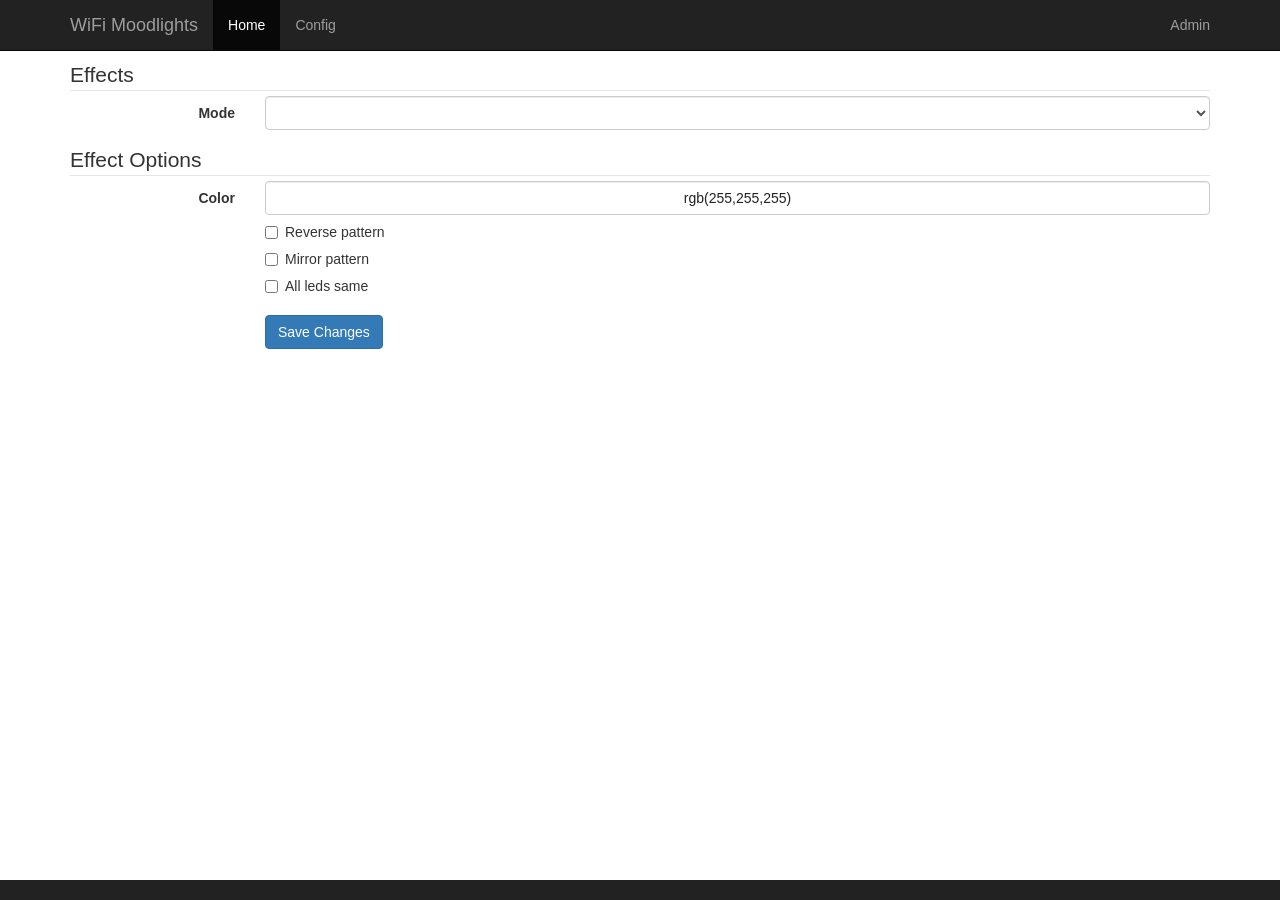
<file: html/index.html>
<!DOCTYPE html>
<html lang="en">

<head>
    <meta charset="utf-8">
    <meta http-equiv="X-UA-Compatible" content="IE=edge">
    <meta name="viewport" content="width=device-width, initial-scale=1">
    <title id="title"></title>
    <!-- for local development -->
    <link rel="stylesheet" type="text/css" href="css/bootstrap.css">
    <link rel="stylesheet" type="text/css" href="style.css">

    <link rel="stylesheet" type="text/css" href="esps.css">
</head>

<body>
    <nav class="navbar navbar-inverse navbar-fixed-top">
        <div class="container">
            <div class="navbar-header">
                <button type="button" class="navbar-toggle collapsed" data-toggle="collapse" data-target="#navbar" aria-expanded="false" aria-controls="navbar">
                    <span class="sr-only">Toggle navigation</span>
                    <span class="icon-bar"></span>
                    <span class="icon-bar"></span>
                    <span class="icon-bar"></span>
                    <span class="icon-bar"></span>
                </button>
                <a class="navbar-brand" href="#">WiFi Moodlights</a>
            </div>
            <div id="navbar" class="collapse navbar-collapse">
                <ul class="nav navbar-nav">
                    <li class="active"><a href="#home">Home</a></li>
                    <li class="hidden"><a href="#stream">Live View</a></li>
                    <li><a href="#config">Config</a></li>
                </ul>
                <ul class="nav navbar-nav navbar-right">
                    <li><a href="#admin">Admin</a></li>
                </ul>
            </div>
        </div>
    </nav>
    <div class="container">
        <div id="home" class="mdiv anchor">
            <fieldset>
                <legend class="esps-legend">Effects</legend>
                <form class="form-horizontal" onsubmit="return false">
                    <div class="form-group">
                        <label class="control-label col-sm-2" for="t_mode">Mode</label>
                        <div class="col-sm-10">
                            <select class="form-control" id="tmode" name="tmode" onchange="effectChanged()">
                            </select>
                        </div>
                    </div>
                    <!-- Effect Options -->
                    <div id="t_options">
                        <legend class="esps-legend">Effect Options</legend>
                        <div class="form-group">
                            <label class="control-label col-sm-2" id="lab_color" for="t_color">Color</label>
                            <div class="col-sm-10" id="div_color">
                                <input type="button" id="t_color" class="form-control color no-alpha" value="rgb(255,255,255)" />
                            </div>
                            <div class="col-sm-offset-2 col-sm-10" id="div_reverse">
                                <div class="checkbox"><label><input type="checkbox" id="t_reverse" class="reverse" name="t_reverse">Reverse pattern</label></div>
                            </div>
                            <div class="col-sm-offset-2 col-sm-10" id="div_mirror">
                                <div class="checkbox"><label><input type="checkbox" id="t_mirror" class="mirror" name="t_mirror">Mirror pattern</label></div>
                            </div>
                            <div class="col-sm-offset-2 col-sm-10" id="div_allleds">
                                <div class="checkbox"><label><input type="checkbox" id="t_allleds" class="allleds" name="t_allleds">All leds same </label></div>
                            </div>
                        </div>
                    </div>

                    <!-- Effect Relay -->
                    <div class="t_relay hidden">
                        <legend class="esps-legend">Send Effect LED Data</legend>
                        <div class="form-group">
                            <label class="control-label col-sm-2" for="t_sendprotocol">Protocol</label>
                            <div class="col-sm-10">
                                <select class="form-control" id="t_sendprotocol" name="t_sendprotocol" onchange="sendChanged()">
                            <option value="0">Disabled</option>
                            <option value="1">UDP Raw</option>
                            <option value="2">E.131</option>
                        </select>
                            </div>
                        </div>
                        <div class="form-group sendeffect">
                            <label class="control-label col-sm-2" for="t_sendhost">Target Host</label>
                            <div class="col-sm-10"><input type="text" class="form-control" id="t_sendhost" name="t_sendhost" placeholder="Target Host/IP"></div>
                        </div>
                        <div class="form-group sendeffect">
                            <label class="control-label col-sm-2" for="t_sendport">UDP Port</label>
                            <div class="col-sm-10"><input type="number" class="form-control" id="t_sendport" name="t_sendport" placeholder="Target UDP Port"></div>
                        </div>
                        <div class="form-group sendeffect">
                            <label class="control-label col-sm-2" for="t_sendspeed">Packet/sec</label>
                            <div class="col-sm-10"><input type="number" class="form-control" id="t_sendspeed" name="t_sendspeed" placeholder="Packets per Second"></div>
                        </div>
                    </div>

                    <div class="form-group t_startup">
                        <div class="col-sm-offset-2 col-sm-10">
                            <button type="button" onclick="submitStartupEffect()" class="btn btn-primary">Save Changes</button>
                        </div>
                    </div>

                </form>
            </fieldset>
        </div>
        <!-- View Stream -->
        <div id="stream" class="mdiv hidden anchor">
            <fieldset>
                <legend class="esps-legend">Live Stream View</legend>
                <form class="form-horizontal" onsubmit="return false">
                    <div id="t_view">
                        <div class="form-group">
                            <label class="control-label col-sm-2" for="t_color">Display</label>
                            <div class="col-sm-10">
                                <div class="btn-group" data-toggle="buttons">
                                    <label class="btn btn-primary">
                            <input type="radio" name="viewStyle" value="RGB" autocomplete="off" onchange="clearStream()">RGB
                        </label>
                                    <label class="btn btn-primary">
                            <input type="radio" name="viewStyle" value="Channel" autocomplete="off" onchange="clearStream()">Channel
                        </label>
                                </div>
                            </div>
                        </div>
                        <div class="form-group">
                            <label class="control-label col-sm-2" for="v_columns">Columns</label>
                            <div class="col-sm-10"><input type="number" class="form-control" id="v_columns" name="v_columns" oninput="clearStream()"></div>
                        </div>
                        <div class="row">
                            <div class="col-sm-12"><canvas id="canvas" width="820" height="960"></canvas></div>
                        </div>
                    </div>

                </form>
            </fieldset>
        </div>
        <div id="admin" class="mdiv hidden anchor">
            <div class="row">
                <div class="col-sm-6">
                    <fieldset>
                        <legend class="esps-legend">System Information</legend>
                        <table class="esps-table">
                            <tr>
                                <td width="50%">FW Version</td>
                                <td><span id="x_version"></span></td>
                            </tr>
                            <tr>
                                <td width="50%">Build Date</td>
                                <td><span id="x_built"></span></td>
                            </tr>
                            <tr>
                                <td width="50%">Firmware Flash Size</td>
                                <td><span id="x_usedflashsize"></span></td>
                            </tr>
                            <tr>
                                <td width="50%">Physical Flash Size</td>
                                <td><span id="x_realflashsize"></span></td>
                            </tr>
                            <tr>
                                <td width="50%">Flash chip ID</td>
                                <td><span id="x_flashchipid"></span></td>
                            </tr>
                        </table>
                    </fieldset>
                </div>

                <div class="col-sm-6">
                    <fieldset>
                        <legend class="esps-legend">Administration</legend>
                        <div class="col-sm-offset-0 col-sm-6">
                            <form class="form-horizontal" id="updatefw" action="/updatefw" method="post" enctype="multipart/form-data">
                                <label class="btn btn-block btn-primary btn-file">
                        Update Firmware <input type="file" id="efu" name="file" accept=".efu" style="display: none;">
                    </label>
                            </form>
                        </div>

                        <div class="col-sm-offset-0 col-sm-6">
                            <button type="button" onclick="reboot()" class="btn btn-block btn-danger">Reboot</button>
                        </div>

                        <div class="col-sm-offset-0 col-sm-6">
                            <button type="button" onclick="window.open('/config.json')" class="btn btn-block btn-primary">Backup Config</button>
                        </div>

                        <div class="col-sm-offset-0 col-sm-6">
                            <form class="form-horizontal" id="restoreForm" action="/config" method="post" enctype="multipart/form-data">
                                <label class="btn btn-block btn-primary btn-file">
                        Restore Config <input type="file" id="restoreFile" name="file" accept=".json" style="display: none;">
                    </label>
                            </form>
                        </div>

                    </fieldset>
                </div>

            </div>
        </div>
        <div id="config" class="mdiv hidden anchor">
            <!-- Network Confiduration-->
            <fieldset>
                <legend class="esps-legend"> Configuration</legend>
                <form class="form-horizontal">
                    <div class="form-group" id="fg_ssid">
                        <label class="control-label col-sm-2" for="ssid">SSID</label>
                        <div class="col-sm-10"><input type="text" class="form-control" id="ssid" name="ssid" placeholder="Enter SSID"></div>
                    </div>
                    <div class="form-group" id="fg_password">
                        <label class="control-label col-sm-2" for="password">Password</label>
                        <div class="col-sm-10"><input type="text" class="form-control" id="password" name="password" placeholder="Enter Password"></div>
                    </div>
                    <div class="form-group" id="fg_hostname">
                        <label class="control-label col-sm-2" for="hostname">Hostname</label>
                        <div class="col-sm-10"><input type="text" class="form-control has-error" id="hostname" name="hostname" placeholder="Enter Hostname"></div>
                    </div>
                    <div class="form-group">
                        <div class="col-sm-offset-2 col-sm-10">
                            <div class="checkbox"><label><input type="checkbox" id="dhcp" name="dhcp"> Use DHCP</label></div>
                        </div>
                    </div>
                    <div class="form-group dhcp" id="fg_ip">
                        <label class="control-label col-sm-2" for="ip">IP</label>
                        <div class="col-sm-10"><input type="text" class="form-control" id="ip" name="ip" placeholder="xxx.xxx.xxx.xxx"></div>
                    </div>
                    <div class="form-group dhcp" id="fg_netmask">
                        <label class="control-label col-sm-2" for="netmask">Netmask</label>
                        <div class="col-sm-10"><input type="text" class="form-control" id="netmask" name="netmask" placeholder="xxx.xxx.xxx.xxx"></div>
                    </div>
                    <div class="form-group dhcp" id="fg_gateway">
                        <label class="control-label col-sm-2" for="gateway">Gateway</label>
                        <div class="col-sm-10"><input type="text" class="form-control" id="gateway" name="gateway" placeholder="xxx.xxx.xxx.xxx"></div>
                    </div>

                    <!-- UDP Configuration -->
                    <div class="form-group hidden">
                        <legend class="esps-legend">UDP Configuration</legend>
                        <div class="form-group">
                            <div class="col-sm-offset-2 col-sm-10">
                                <div class="checkbox"><label><input type="checkbox" id="udp_enabled" name="udp_enabled"> Enable UDP Raw </label></div>
                            </div>
                        </div>
                        <div class="form-group" id="fg_udpport">
                            <label class="control-label col-sm-2" for="ssid">UDP Raw Port</label>
                            <div class="col-sm-10"><input type="number" class="form-control" id="udp_port" name="udp_port" placeholder="Enter UDP Port"></div>
                        </div>
                    </div>
                    <!-- Pixel Configuration -->
                    <legend class="esps-legend">Pixel Configuration</legend>
                    <div class="form-group">
                        <label class="control-label col-sm-2" for="p_count">Pixel Count</label>
                        <div class="col-sm-10">
                            <input type="number" step="1" class="form-control" id="p_count" name="p_count" placeholder="Enter number of pixels" onchange="refreshPixel()">
                            <button type="button" onclick="showCountPixels()" class="btn btn-primary">Count</button>
                        </div>
                    </div>
                    <div class="form-group">
                        <label class="control-label col-sm-2" for="p_type">Pixel Type</label>
                        <div class="col-sm-10">
                            <select class="form-control" id="p_type" name="p_type" onclick="refreshPixel()"></select>
                        </div>
                    </div>
                    <div class="form-group">
                        <label class="control-label col-sm-2" for="p_color">Color Order</label>
                        <div class="col-sm-10">
                            <select class="form-control" id="p_color" name="p_color"></select>
                        </div>
                    </div>
                    <div class="form-group hidden">
                        <div class="col-sm-offset-2 col-sm-10">
                            <div class="checkbox"><label><input type="checkbox" id="p_gamma" name="p_gamma"> Gamma Correction</label></div>
                        </div>
                    </div>
                    <div class="form-group hidden">
                        <label class="control-label col-sm-2" for="p_gammaVal">Gamma Value</label>
                        <div class="col-sm-3"><input type="number" step="0.1" class="form-control" id="p_gammaVal" name="p_gammaVal" placeholder="Gamma Value" onchange="refreshPixel()"></div>
                        <label class="control-label col-sm-2" for="p_briteVal">Brightness</label>
                        <div class="col-sm-3"><input type="number" step="0.1" class="form-control" id="p_briteVal" name="p_briteVal" placeholder="Brightness" onchange="refreshPixel()"></div>
                        <div class="col-sm-offset-2 col-sm-10">
                            <div class="checkbox"><label><input type="checkbox" id="showgamma" name="showgamma"> Show Gamma Curve</label></div>
                        </div>
                    </div>
                    <div class="form-group hidden">
                        <!-- MQTT Configuration -->
                        <legend class="esps-legend">MQTT Configuration</legend>
                        <div class="form-group">
                            <div class="col-sm-offset-2 col-sm-10">
                                <div class="checkbox"><label><input type="checkbox" id="mqtt" name="mqtt"> Enable MQTT</label></div>
                            </div>
                        </div>
                        <div class="form-group mqtt">
                            <label class="control-label col-sm-2" for="mqtt_ip">Broker IP</label>
                            <div class="col-sm-10"><input type="text" class="form-control" id="mqtt_ip" name="mqtt_ip" placeholder="Enter MQTT Broker IP"></div>
                        </div>
                        <div class="form-group mqtt">
                            <label class="control-label col-sm-2" for="mqtt_port">Broker Port</label>
                            <div class="col-sm-10"><input type="number" step="1" class="form-control" id="mqtt_port" name="mqtt_port" placeholder="Enter MQTT Broker Port"></div>
                        </div>
                        <div class="form-group mqtt">
                            <label class="control-label col-sm-2" for="mqtt_user">User</label>
                            <div class="col-sm-10"><input type="text" class="form-control" id="mqtt_user" name="mqtt_user" placeholder="Enter MQTT User (optional)"></div>
                        </div>
                        <div class="form-group mqtt">
                            <label class="control-label col-sm-2" for="mqtt_password">Password</label>
                            <div class="col-sm-10"><input type="text" class="form-control" id="mqtt_password" name="mqtt_password" placeholder="Enter MQTT Password (optional)"></div>
                        </div>
                        <div class="form-group mqtt">
                            <label class="control-label col-sm-2" for="mqtt_topic">Topic</label>
                            <div class="col-sm-10"><input type="text" class="form-control" id="mqtt_topic" name="mqtt_topic" placeholder="Enter Top Level MQTT Topic"></div>
                        </div>
                        <div class="form-group mqtt">
                            <div class="col-sm-offset-2 col-sm-10">
                                <div class="checkbox"><label><input type="checkbox" id="mqtt_clean" name="mqtt_clean"> Clean Session</label></div>
                            </div>
                        </div>
<br>
                    </div>
                    <!-- Device Config Save -->
                    <div class="form-group">
                        <div class="col-sm-offset-2 col-sm-10">
                            <button type="button" onclick="submitConfig()" class="btn btn-primary">Save Changes</button>
                        </div>
                    </div>
                </form>
            </fieldset>
        </div>
    </div>

    </div>

    <!-- Snack bar-->
    <div id="snackbar">Configuration Saved</div>

    <!-- Reboot Modal -->
    <div id="reboot" class="modal fade" tabindex="-1" role="dialog">
        <div class="modal-dialog" role="document">
            <div class="modal-content">
                <div class="modal-header">
                    <h4 class="modal-title">Restarting, Please Wait</h4>
                    <div class="bar"></div>
                </div>
            </div>
        </div>
    </div>

    <!-- Update Modal -->
    <div id="update" class="modal fade" tabindex="-1" role="dialog">
        <div class="modal-dialog" role="document">
            <div class="modal-content">
                <div class="modal-header">
                    <h4 class="modal-title">Firmware Updating</h4>
                </div>
                <div class="modal-body">
                    <p>Firmware update in progress...</p>
                    <div class="bar"></div>
                </div>
            </div>
        </div>
    </div>

    <!-- WebSockets Error Modal -->
    <div id="wserror" class="modal fade" tabindex="-1" role="dialog">
        <div class="modal-dialog" role="document">
            <div class="modal-content">
                <div class="modal-header">
                    <h4 class="modal-title">WebSocket connection lost, attempting to reconnect...</h4>
                    <div class="bar"></div>
                </div>
            </div>
        </div>
    </div>
    <!-- Footer -->
    <footer class="footer">
        <div class="container">
            <i><span id="name"></span></i>
        </div>
    </footer>
    <!-- for local development -->
    <script type="text/javascript" src="js/jquery-3.1.1.js"></script>
    <script type="text/javascript" src="js/bootstrap.js"></script>
    <script type="text/javascript" src="js/jqColorPicker.js"></script>
    <script type="text/javascript" src="script.js"></script>

    <script type="text/javascript" src="esps.js"></script>
    <script>
        wsConnect();
    </script>
</body>
</file>
<file: html/style.css>
body {
    padding-top: 60px;
    padding-bottom: 20px;
}


/* Fix single page anchor nav */

.anchor:before {
    display: block;
    content: " ";
    margin-top: -75px;
    height: 75px;
    visibility: hidden;
}

.esps {
    text-align: center;
}

.esps-legend {
    margin-top: 5px;
    margin-bottom: 5px;
}

.esps-table {
    margin-left: 10px;
    border-spacing: 10px;
    width: 95%;
}

.footer {
    position: fixed;
    bottom: 0;
    width: 100%;
    height: 20px;
    background-color: #222;
    color: #9d9d9d;
}


/* Color picker */

.colorpicker-saturation {
    width: 200px;
    height: 200px;
}

.colorpicker-hue,
.colorpicker-alpha {
    width: 30px;
    height: 200px;
}

.colorpicker-color,
.colorpicker-color div {
    height: 30px;
}

.btn-cp {
    border: 1px solid;
    width: 100%;
}

.white {
    background-color: #FFFFFF;
    border: 1px solid;
    width: 100%;
}

.red {
    background-color: #FF0000;
    border: 1px solid;
    width: 100%;
}

.green {
    background-color: #00FF00;
    border: 1px solid;
    width: 100%;
}

.blue {
    background-color: #0000FF;
    border: 1px solid;
    width: 100%;
}

#canvas {
    background-color: black;
    width: 100%;
    height: auto;
}


/* Snackbar - position it at the bottom and in the middle of the screen */

#snackbar {
    visibility: hidden;
    /* Hidden by default. Visible on click */
    min-width: 250px;
    /* Set a default minimum width */
    margin-left: -125px;
    /* Divide value of min-width by 2 */
    background-color: #333;
    /* Black background color */
    color: #fff;
    /* White text color */
    text-align: center;
    /* Centered text */
    border-radius: 2px;
    /* Rounded borders */
    padding: 16px;
    /* Padding */
    position: fixed;
    /* Sit on top of the screen */
    z-index: 1;
    /* Add a z-index if needed */
    left: 50%;
    /* Center the snackbar */
    bottom: 30px;
    /* 30px from the bottom */
}


/* Show the snackbar when clicking on a button (class added with JavaScript) */

#snackbar.show {
    visibility: visible;
    /* Show the snackbar */
    /* Add animation: Take 0.5 seconds to fade in and out the snackbar. 
  However, delay the fade out process for 2.5 seconds */
    -webkit-animation: fadein 0.5s, fadeout 0.5s 2.5s;
    animation: fadein 0.5s, fadeout 0.5s 2.5s;
}


/* Animations to fade the snackbar in and out */

@-webkit-keyframes fadein {
    from {
        bottom: 0;
        opacity: 0;
    }
    to {
        bottom: 30px;
        opacity: 1;
    }
}

@keyframes fadein {
    from {
        bottom: 0;
        opacity: 0;
    }
    to {
        bottom: 30px;
        opacity: 1;
    }
}

@-webkit-keyframes fadeout {
    from {
        bottom: 30px;
        opacity: 1;
    }
    to {
        bottom: 0;
        opacity: 0;
    }
}

@keyframes fadeout {
    from {
        bottom: 30px;
        opacity: 1;
    }
    to {
        bottom: 0;
        opacity: 0;
    }
}


/* Progress bar */

.bar {
    width: 100%;
    height: 20px;
    border: 1px solid #2980b9;
    border-radius: 3px;
    background-image: repeating-linear-gradient( -45deg, #2980b9, #2980b9 11px, #eee 10px, #eee 20px/* determines size */
    );
    background-size: 28px 28px;
    animation: move .5s linear infinite;
}

@keyframes move {
    0% {
        background-position: 0 0;
    }
    100% {
        background-position: 28px 0;
    }
}

.form-horizontal .control-label.text-left {
    text-align: left;
}

.btn {
    margin: 4px auto;
}

.pxl-count-container {
    text-align: center;
}

.pxl-count-content {
    width: auto;
    display: inline;
}

.action-btn {
    width: 50px;
}

.action-div {
    text-align: justify;
}

.stretch {
    width: 100%;
    display: inline-block;
    font-size: 0;
    line-height: 0
}
</file>
<file: html/esps.css>
/* dummy file */
</file>
<file: firmware/html/style.css>
body {
    padding-top: 60px;
    padding-bottom: 20px;
}


/* Fix single page anchor nav */

.anchor:before {
    display: block;
    content: " ";
    margin-top: -75px;
    height: 75px;
    visibility: hidden;
}

.esps {
    text-align: center;
}

.esps-legend {
    margin-top: 5px;
    margin-bottom: 5px;
}

.esps-table {
    margin-left: 10px;
    border-spacing: 10px;
    width: 95%;
}

.footer {
    position: fixed;
    bottom: 0;
    width: 100%;
    height: 20px;
    background-color: #222;
    color: #9d9d9d;
}


/* Color picker */

.colorpicker-saturation {
    width: 200px;
    height: 200px;
}

.colorpicker-hue,
.colorpicker-alpha {
    width: 30px;
    height: 200px;
}

.colorpicker-color,
.colorpicker-color div {
    height: 30px;
}

.btn-cp {
    border: 1px solid;
    width: 100%;
}

.white {
    background-color: #FFFFFF;
    border: 1px solid;
    width: 100%;
}

.red {
    background-color: #FF0000;
    border: 1px solid;
    width: 100%;
}

.green {
    background-color: #00FF00;
    border: 1px solid;
    width: 100%;
}

.blue {
    background-color: #0000FF;
    border: 1px solid;
    width: 100%;
}

#canvas {
    background-color: black;
    width: 100%;
    height: auto;
}


/* Snackbar - position it at the bottom and in the middle of the screen */

#snackbar {
    visibility: hidden;
    /* Hidden by default. Visible on click */
    min-width: 250px;
    /* Set a default minimum width */
    margin-left: -125px;
    /* Divide value of min-width by 2 */
    background-color: #333;
    /* Black background color */
    color: #fff;
    /* White text color */
    text-align: center;
    /* Centered text */
    border-radius: 2px;
    /* Rounded borders */
    padding: 16px;
    /* Padding */
    position: fixed;
    /* Sit on top of the screen */
    z-index: 1;
    /* Add a z-index if needed */
    left: 50%;
    /* Center the snackbar */
    bottom: 30px;
    /* 30px from the bottom */
}


/* Show the snackbar when clicking on a button (class added with JavaScript) */

#snackbar.show {
    visibility: visible;
    /* Show the snackbar */
    /* Add animation: Take 0.5 seconds to fade in and out the snackbar. 
  However, delay the fade out process for 2.5 seconds */
    -webkit-animation: fadein 0.5s, fadeout 0.5s 2.5s;
    animation: fadein 0.5s, fadeout 0.5s 2.5s;
}


/* Animations to fade the snackbar in and out */

@-webkit-keyframes fadein {
    from {
        bottom: 0;
        opacity: 0;
    }
    to {
        bottom: 30px;
        opacity: 1;
    }
}

@keyframes fadein {
    from {
        bottom: 0;
        opacity: 0;
    }
    to {
        bottom: 30px;
        opacity: 1;
    }
}

@-webkit-keyframes fadeout {
    from {
        bottom: 30px;
        opacity: 1;
    }
    to {
        bottom: 0;
        opacity: 0;
    }
}

@keyframes fadeout {
    from {
        bottom: 30px;
        opacity: 1;
    }
    to {
        bottom: 0;
        opacity: 0;
    }
}


/* Progress bar */

.bar {
    width: 100%;
    height: 20px;
    border: 1px solid #2980b9;
    border-radius: 3px;
    background-image: repeating-linear-gradient( -45deg, #2980b9, #2980b9 11px, #eee 10px, #eee 20px/* determines size */
    );
    background-size: 28px 28px;
    animation: move .5s linear infinite;
}

@keyframes move {
    0% {
        background-position: 0 0;
    }
    100% {
        background-position: 28px 0;
    }
}

.form-horizontal .control-label.text-left {
    text-align: left;
}

.btn {
    margin: 4px auto;
}

.pxl-count-container {
    text-align: center;
}

.pxl-count-content {
    width: auto;
    display: inline;
}

.action-btn {
    width: 50px;
}

.action-div {
    text-align: justify;
}

.stretch {
    width: 100%;
    display: inline-block;
    font-size: 0;
    line-height: 0
}


details {
	display:block; 
	/* width:300px; */
	margin:10px 0;
}
summary {
	display:block; 
	background:darkgray;
	color:white;
	border-radius:5px;
	padding:5px;
	cursor:pointer;font-weight:bold; 
}

summary::-webkit-details-marker {
   color:white; 
   background:darkgray; 
}

details[open] summary::-webkit-details-marker {
   color:white; 
   background:darkgray;
} 
summary::-webkit-details-marker {
   display: none
}

summary:after {
   content: "\276F";
   color: #FFFFFF;
   float: left;
   font-size: 1.5em;
   font-weight: bold;
   margin: -5px 5px 0 0;
   padding: 0;
   text-align: center;
   width: 20px;
}

details[open] summary:after {
    transform: rotate(90deg);
  color: #FFFFFF
}
</file>
<file: firmware/html/esps.css>
/* dummy file */
</file>
